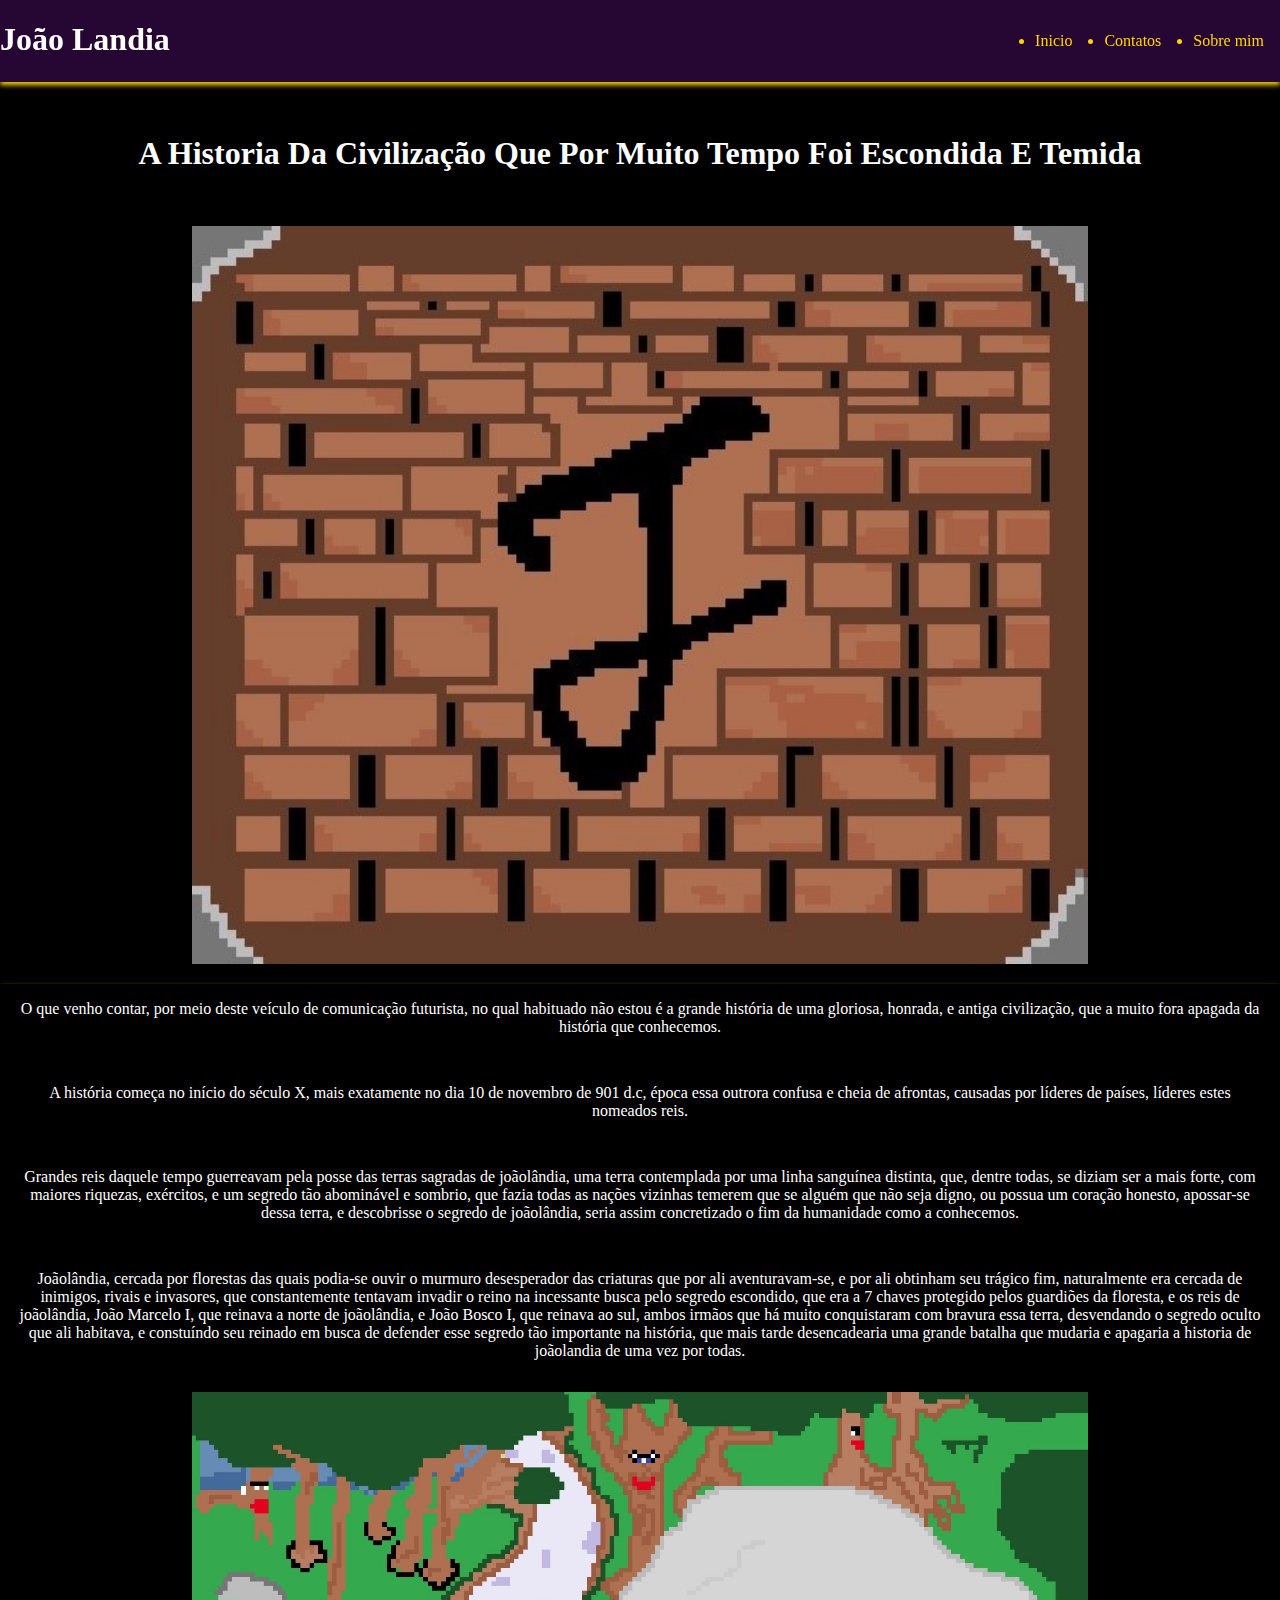
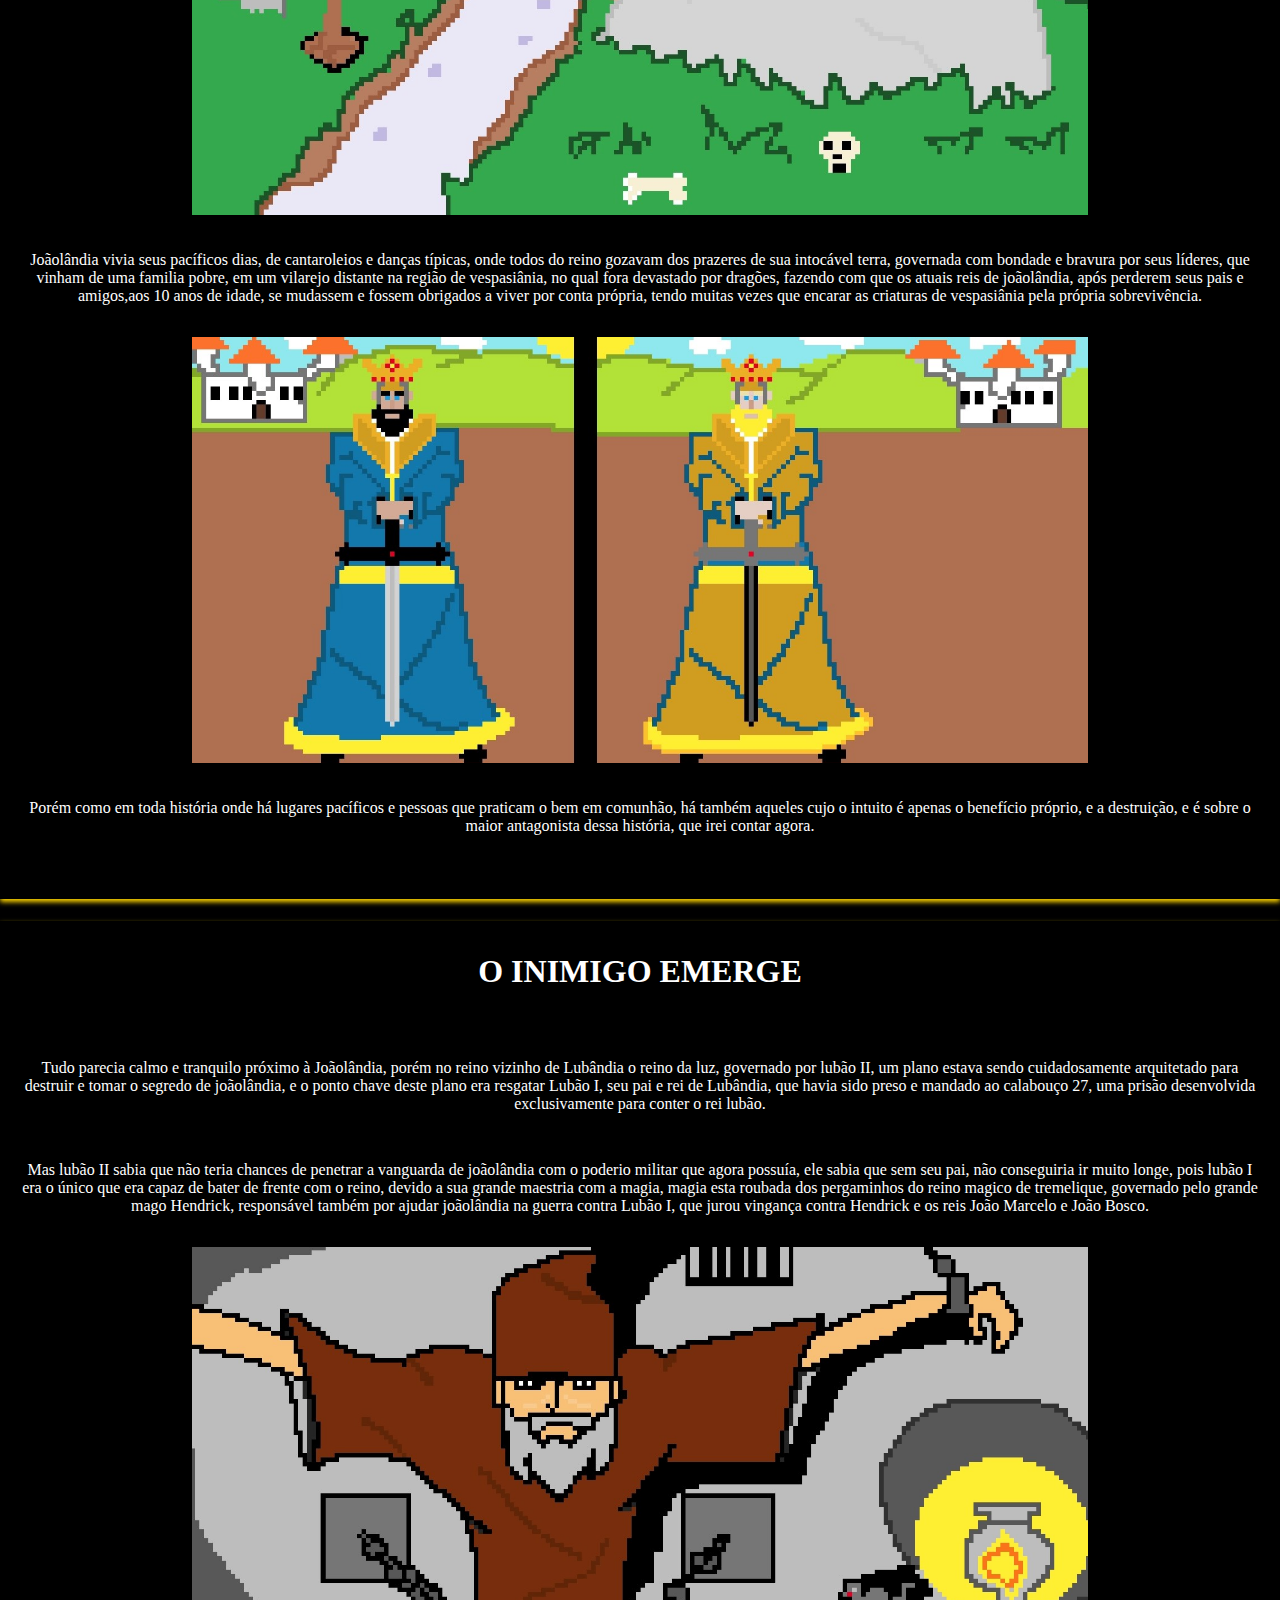
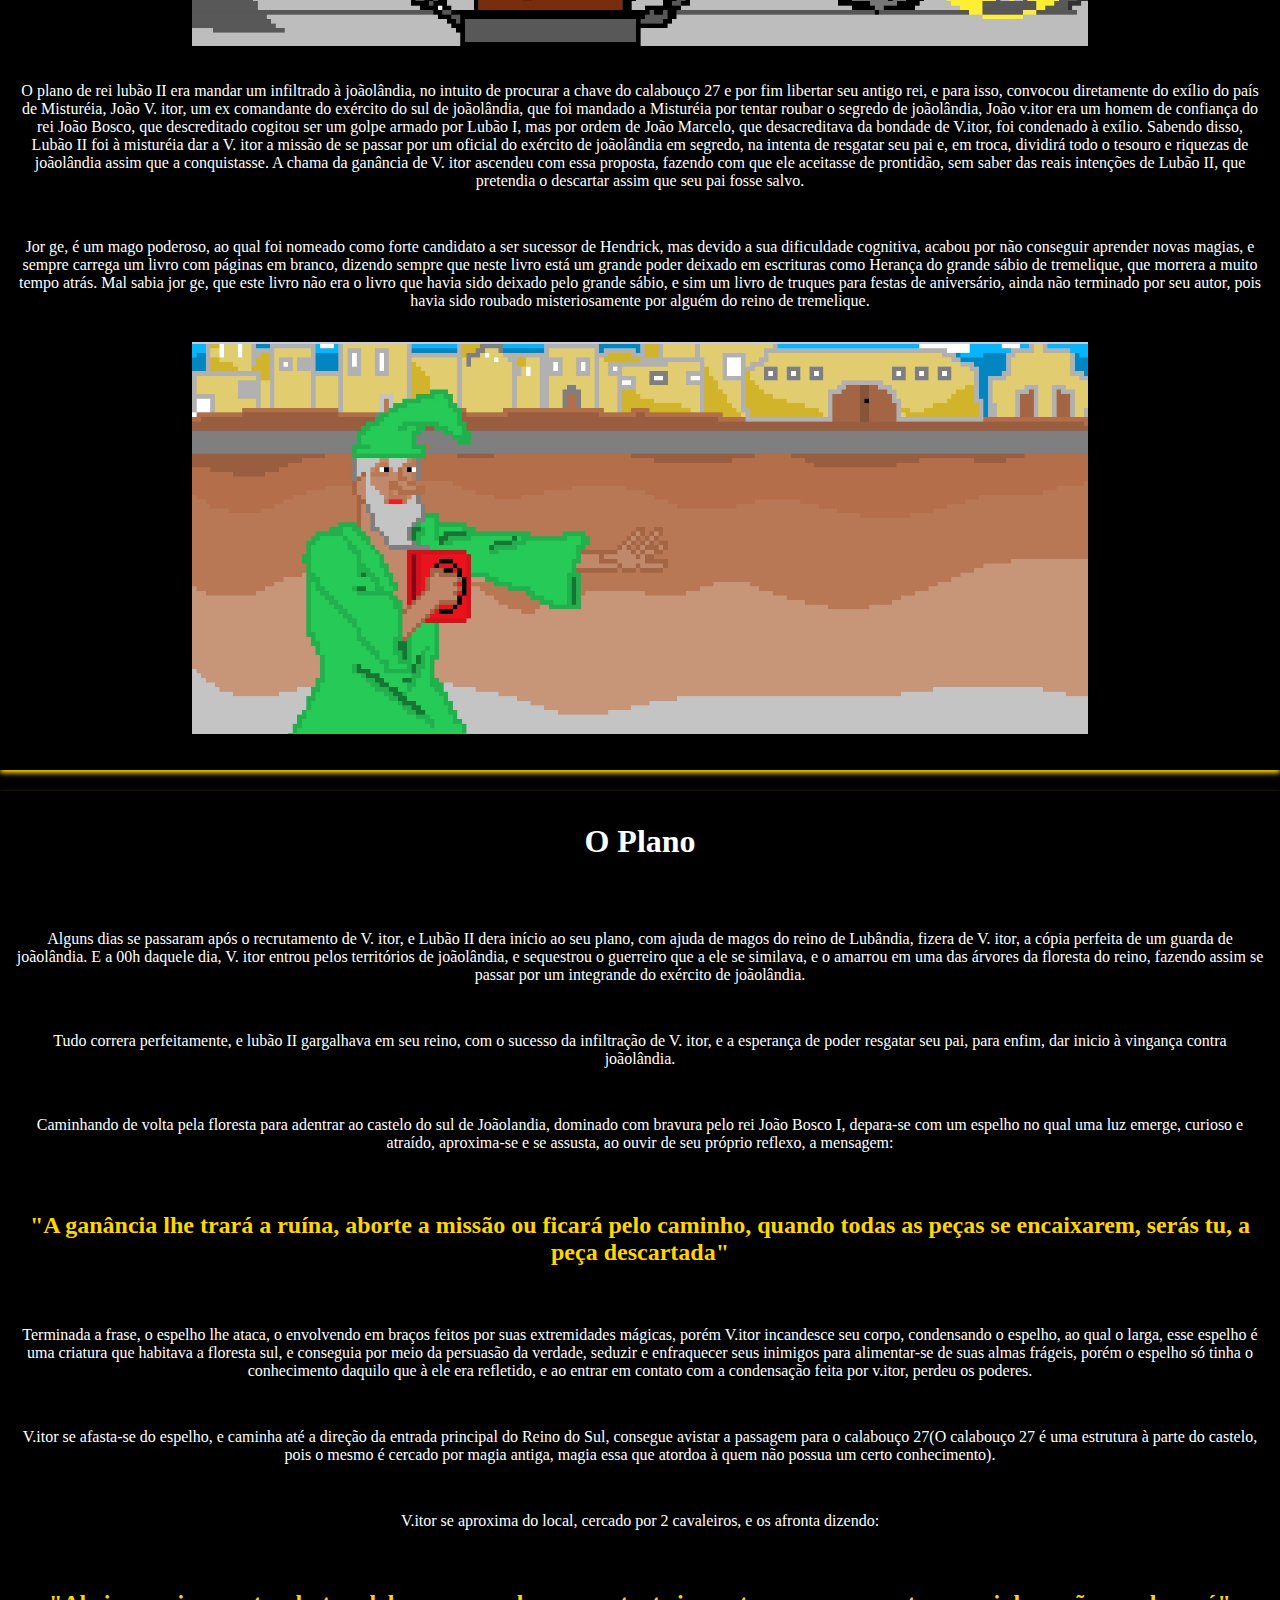
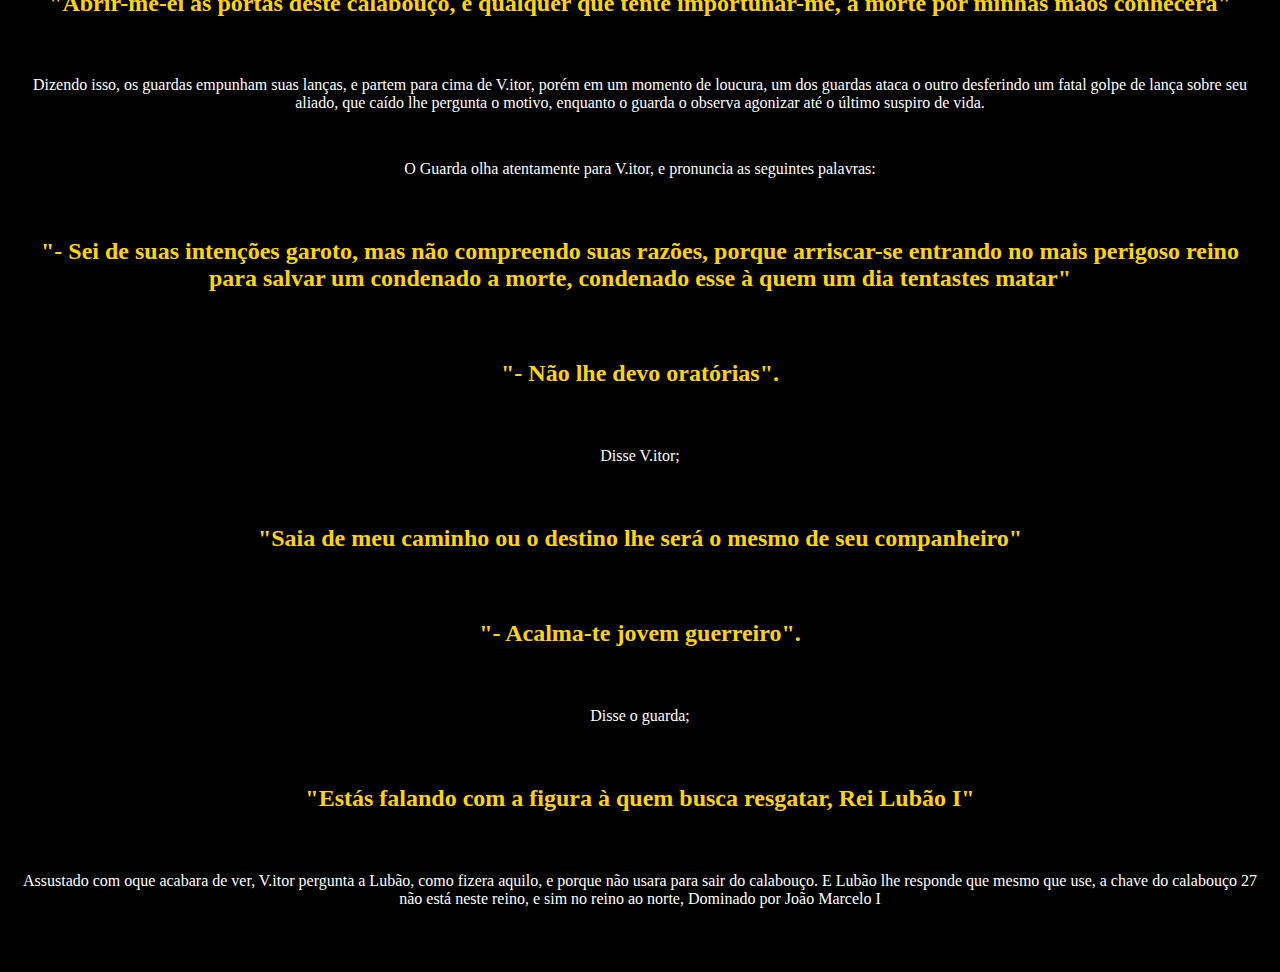
<file: index.html>
<!DOCTYPE html>        <!-- Declarando arquivo html 5 -->

<html lang="pt-br">          <!-- Definindo linguagem original da página -->

<head>     <!-- Declarando cabeça da página -->
    
    <meta charset="UTF-8">        <!-- Definindo conjunto de caracteres da página -->

    <meta name="viewport" content="width=device-width, initial-scale=1.0">   <!-- Tornando a página responsiva -->

    <link href="style.css" rel="stylesheet">   <!-- Conectando arquivo de estilo .css -->

    <link rel="stylesheet" href="https://cdn.jsdelivr.net/npm/bootstrap-icons@1.11.2/font/bootstrap-icons.min.css">     <!-- Conectando framework Bootstrap -->

    <title>João Landia Vive</title>      <!-- Título da pagina --> 
    
</head>        <!-- Fechando cabeça da página -->

<body>       <!-- Declarando corpo da página -->
    
    <header>       <!-- Declarando cabeçalho da página -->
        
        <a href="index.html">      <!-- Atribuindo link ao titulo -->
            
            <h1>João Landia</h1>    <!-- Título do cabeçalho -->
            
        </a>

        <ul id="list_nav">     <!-- Criando lista de itens de navegação no cabeçalho com id list_nav -->
            
            <a href="index.html">     <!-- Atribuindo link ao primero item da lista -->
                
                <li class="item_nav">     <!-- Atribuindo item a classe de items de navegação -->
                    
                    Inicio                <!-- Conteudo do item -->
                    
                </li>
            
            </a>

            <a href="contato.html">            <!-- Atribuindo link ao segundo item da lista -->
                <li class="item_nav">
                    Contatos
                </li>
            </a>

            <a href="sobre.html">
                <li class="item_nav">
                    Sobre mim
                </li>
            </a>
        </ul>
    </header>

    <main>
        <h1 class="Titulos">A Historia Da Civilização Que Por Muito Tempo Foi Escondida E Temida</h1>

        <img src="assents\imagens\logo J-3.jpg" alt="Logo do J" class="logo j">

        <section>
            <p> O que venho contar, por meio deste veículo de comunicação futurista, no qual habituado não estou
               é a grande história de uma gloriosa, honrada, e antiga civilização, que a muito fora apagada da história que conhecemos.
            </p>

            <p> A história começa no início do século X, mais exatamente no dia 10 de novembro de 901 d.c, época essa outrora confusa e cheia de afrontas, causadas por líderes de países, líderes estes nomeados reis.
            </p>

            <p>Grandes reis daquele tempo guerreavam pela posse das terras sagradas de joãolândia, uma terra contemplada por uma linha sanguínea distinta, que, dentre todas, se diziam ser a mais forte, com maiores riquezas, exércitos, e um segredo tão abominável e sombrio, que fazia todas as nações vizinhas temerem que se alguém que não seja digno, ou possua um coração honesto, apossar-se dessa terra, e descobrisse o segredo de joãolândia, seria assim concretizado o fim da humanidade como a conhecemos.</p>

            <p>Joãolândia, cercada por florestas das quais podia-se ouvir o murmuro desesperador das criaturas que por ali aventuravam-se, e por ali obtinham seu trágico fim, naturalmente era cercada de inimigos, rivais e invasores, que constantemente tentavam invadir o reino na incessante busca pelo segredo escondido, que era a 7 chaves protegido pelos guardiões da floresta, e os reis de joãolândia, João Marcelo I, que reinava a norte de joãolândia, e João Bosco I, que reinava ao sul, ambos irmãos que há muito conquistaram com bravura essa terra, desvendando o segredo oculto que ali habitava, e constuíndo seu reinado em busca de defender esse segredo tão importante na história, que mais tarde desencadearia uma grande batalha que mudaria e apagaria a historia de joãolandia de uma vez por todas.</p>

            <img src="assents\imagens\entrada da floresta joaolandia.jpg" alt="Entrada da floresta de João Landia" class="imagem">

            <p>Joãolândia vivia seus pacíficos dias, de cantaroleios e danças típicas, onde todos do reino gozavam dos prazeres de sua intocável terra, governada com bondade e bravura por seus líderes, que vinham de uma familia pobre, em um vilarejo distante na região de vespasiânia, no qual fora devastado por dragões, fazendo com que os atuais reis de joãolândia, após perderem seus pais e amigos,aos 10 anos de idade, se mudassem e fossem obrigados a viver por conta própria, tendo muitas vezes que encarar as criaturas de vespasiânia pela própria sobrevivência.</p>

            <img src="assents\imagens\reis.jpg" alt="Rei João Bosco e Rei João Marcelo" class="imagem">

            <p>Porém como em toda história onde há lugares pacíficos e pessoas que praticam o bem em comunhão, há também aqueles cujo o intuito é apenas o benefício próprio, e a destruição, e é sobre o maior antagonista dessa história, que irei contar agora.</p>
        </section>

        <section>
            <h1 class="Titulos">O INIMIGO EMERGE</h1>

            <p>Tudo parecia calmo e tranquilo próximo à Joãolândia, porém no reino vizinho de Lubândia o reino da luz, governado por lubão II, um plano estava sendo cuidadosamente arquitetado para destruir e tomar o segredo de joãolândia, e o ponto chave deste plano era resgatar Lubão I, seu pai e rei de Lubândia, que havia sido preso e mandado ao calabouço 27, uma prisão desenvolvida exclusivamente para conter o rei lubão. </p>

            <p>Mas lubão II sabia que não teria chances de penetrar a vanguarda de joãolândia com o poderio militar que agora possuía, ele sabia que sem seu pai, não conseguiria ir muito longe, pois lubão I era o único que era capaz de bater de frente com o reino, devido a  sua grande maestria com a magia, magia esta roubada dos pergaminhos do reino magico de tremelique, governado pelo grande mago Hendrick, responsável também por ajudar joãolândia na guerra contra Lubão I, que jurou vingança contra Hendrick e os reis João Marcelo e João Bosco.</p>

            <img src="assents\imagens\lubão preso.jpg" alt="Lubão preso" class="imagem">

            <p>O plano de rei lubão II era mandar um infiltrado à joãolândia, no intuito de procurar a chave do calabouço 27 e por fim libertar seu antigo rei, e para isso, convocou diretamente do exílio do país de Misturéia, João V. itor, um ex comandante do exército do sul de joãolândia, que foi mandado a Misturéia por tentar roubar o segredo de joãolândia, João v.itor era um homem de confiança do rei João Bosco, que descreditado cogitou ser um golpe armado por Lubão I, mas por ordem de João Marcelo, que desacreditava da bondade de V.itor, foi condenado à exílio. Sabendo disso, Lubão II foi à misturéia dar a V. itor a missão de se passar por um oficial do exército de joãolândia em segredo, na intenta de resgatar seu pai e, em troca, dividirá todo o tesouro e riquezas de joãolândia assim que a conquistasse. A chama da ganância de V. itor ascendeu com essa proposta, fazendo com que ele aceitasse de prontidão, sem saber das reais intenções de Lubão II, que pretendia o descartar assim que seu pai fosse salvo.</p>

            <p>Jor ge, é um mago poderoso, ao qual foi nomeado como forte candidato a ser sucessor de Hendrick, mas devido a sua dificuldade cognitiva, acabou por não conseguir aprender novas magias, e sempre carrega um livro com páginas em branco, dizendo sempre que neste livro está um grande poder deixado em escrituras como Herança do grande sábio de tremelique, que morrera a muito tempo atrás. Mal sabia jor ge, que este livro não era o livro que havia sido deixado pelo grande sábio, e sim um livro de truques para festas de aniversário, ainda não terminado por seu autor, pois havia sido roubado misteriosamente por alguém do reino de tremelique.</p>

            <img src="assents\imagens\jorg ge.webp" alt="Jor ge no deserto" class="imagem">
        </section>

        <section>
            <h1 class="Titulos">O Plano</h1>

            <p>Alguns dias se passaram após o recrutamento de V. itor, e Lubão II dera início ao seu plano, com ajuda de magos do reino de Lubândia, fizera de V. itor, a cópia perfeita de um guarda de joãolândia. E a 00h daquele dia, V. itor entrou pelos territórios de joãolândia, e sequestrou o guerreiro que a ele se similava, e o amarrou em uma das árvores da floresta do reino, fazendo assim se passar por um integrande do exército de joãolândia.</p>

            <p>Tudo correra perfeitamente, e lubão II gargalhava em seu reino, com o sucesso da infiltração de V. itor, e a esperança de poder resgatar seu pai, para enfim, dar inicio à vingança contra joãolândia.</p>

            <p>Caminhando de volta pela floresta para adentrar ao castelo do sul de Joãolandia, dominado com bravura pelo rei João Bosco I, depara-se com um espelho no qual uma luz emerge, curioso e atraído, aproxima-se e se assusta, ao ouvir de seu próprio reflexo, a mensagem:</p>

            <h2 class="falas"> "A ganância lhe trará a ruína, aborte a missão ou ficará pelo caminho, quando todas as peças se encaixarem, serás tu, a peça descartada"</h2>

            <p>Terminada a frase, o espelho lhe ataca, o envolvendo em braços feitos por suas extremidades mágicas, porém V.itor incandesce seu corpo, condensando o espelho, ao qual o larga, esse espelho é uma criatura que habitava a floresta sul, e conseguia por meio da persuasão da verdade, seduzir e enfraquecer seus inimigos para alimentar-se de suas almas frágeis, porém o espelho só tinha o conhecimento daquilo que à ele era refletido, e ao entrar em contato com a condensação feita por v.itor, perdeu os poderes.</p>

            <p>V.itor se afasta-se do espelho, e caminha até a direção da entrada principal do Reino do Sul, consegue avistar a passagem para o calabouço 27(O calabouço 27 é uma estrutura à parte do castelo, pois o mesmo é cercado por magia antiga, magia essa que atordoa à quem não possua um certo conhecimento). </p>

            <p>V.itor se aproxima do local, cercado por 2 cavaleiros, e os afronta dizendo:
            </p>

            <h2 class="falas">"Abrir-me-ei as portas deste calabouço, e qualquer que tente importunar-me, a morte por minhas mãos conhecerá"
            </h2>

            <p>Dizendo isso, os guardas empunham suas lanças, e partem para cima de V.itor, porém em um momento de loucura, um dos guardas ataca o outro desferindo um fatal golpe de lança sobre seu aliado, que caído lhe pergunta o motivo, enquanto o guarda o observa agonizar até o último suspiro de vida.</p>

            <p>O Guarda olha atentamente para V.itor, e pronuncia as seguintes palavras:</p>

            <h2 class="falas">"- Sei de suas intenções garoto, mas não compreendo suas razões, porque arriscar-se entrando no mais perigoso reino para salvar um condenado a morte, condenado esse à quem um dia tentastes matar"</h2>

            <h2 class="falas">"- Não lhe devo oratórias".</h2>
             
            <p>Disse V.itor;</p>
            
            <h2 class="falas">"Saia de meu caminho ou o destino lhe será o mesmo de seu companheiro"
            </h2>

            <h2 class="falas">"- Acalma-te jovem guerreiro".</h2>
            
            <p>Disse o guarda;</p>
            
            <h2 class="falas">"Estás falando com a figura à quem busca resgatar, Rei Lubão I"
            </h2>

            <p>Assustado com oque acabara de ver, V.itor pergunta a Lubão, como fizera aquilo, e porque não usara para sair do calabouço. E Lubão lhe responde que mesmo que use, a chave do calabouço 27 não está neste reino, e sim no reino ao norte, Dominado por João Marcelo I</p>
        </section>
    </main>
</body>
</html>
</file>
<file: style.css>
body{
    display: flex;

    flex-direction: column;

    justify-content: center;

    background-color: black;

    margin: 0;

    padding: 0;
}

header{
    box-shadow: 0 3px 5px #ffd500;

    display: flex;

    flex-direction: row;

    justify-content: space-between;

    background-color: #260632;

    position: sticky;

    top: 0px;
}

#list_nav{
    display: flex;

    flex-direction: row;
}

.item_nav{
    margin: 1em;
}

a{
    text-decoration: none;

    color: #ffd500;
}

a:hover{
    color: white;
}

main{
    text-align: center;
}

section{
    box-shadow: 0 3px 5px #ffd500;

    padding-bottom: 2em;
}

.imagem{
    width: 70%;
}

p{
    color: white;

    padding: 1em;
}

.Titulos{
    color: white;

    padding: 1em;
}

.falas{
    color: #ffd500;

    padding: 1em;
}

h4{
    color: white;
}

article{
    display: flex;

    flex-direction: row;

    justify-content: space-around;

    box-shadow: 0 3px #ffd500;

    padding: 1em;
}

.imagem_perfil{
    width: 60%;
}

.logo{
    width: 70%;
}
</file>
